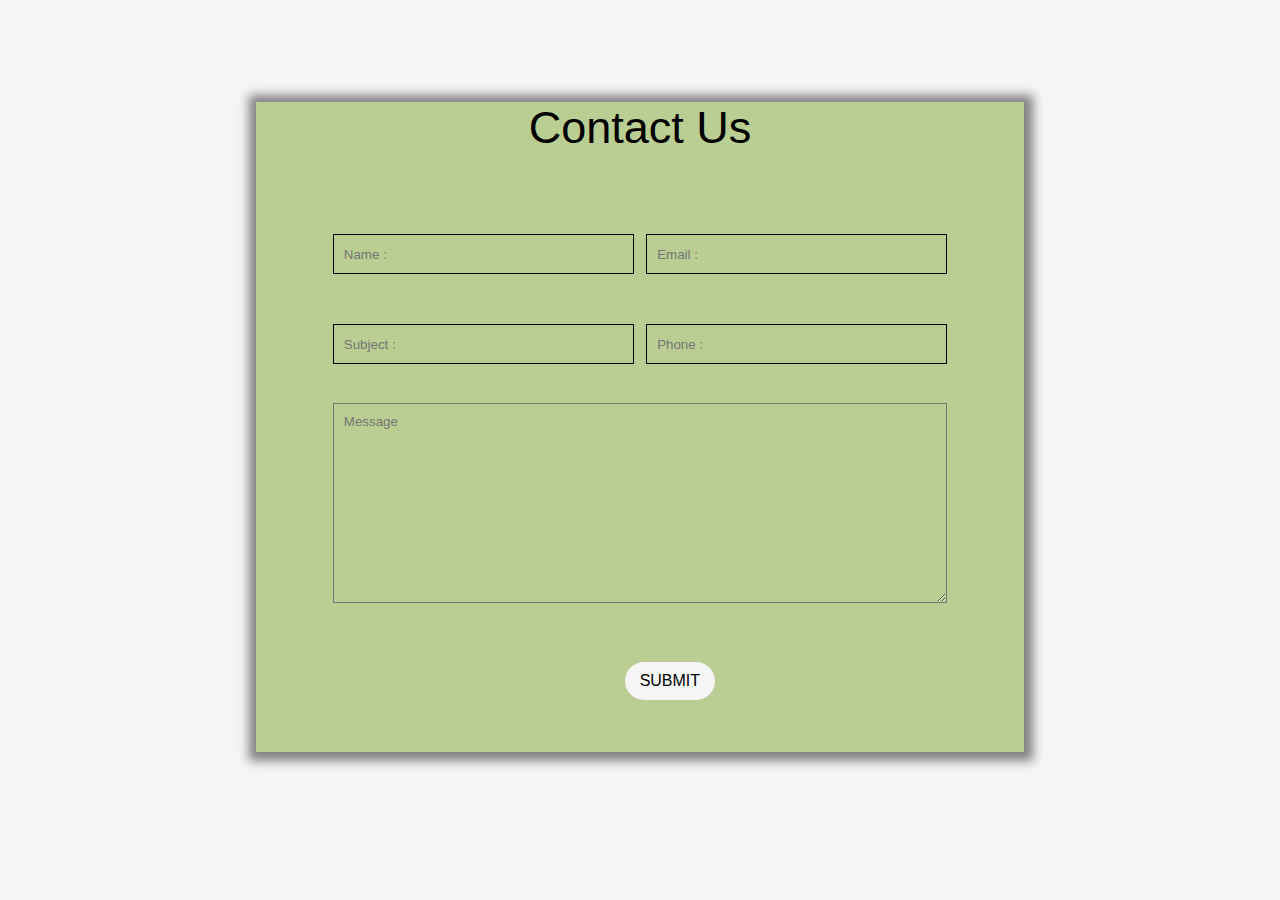
<file: css test/question 1/index.html>
<!DOCTYPE html>
<html lang="en">
<head>
    <meta charset="UTF-8">
    <meta name="viewport" content="width=device-width, initial-scale=1.0">
    <title>Document</title>
    <!-- style -->
    <link rel="stylesheet" href="style.css">
</head>
<body>
    <section>
        <div class="container">
            <h1>contact us</h1>
            <div class="box1">
                <input type="text" placeholder="Name :">
                <input type="email" placeholder="Email :">
            </div>
            <div class="box2">
                <input type="text" placeholder="Subject :">
                <input type="tel" placeholder="Phone :">
            </div>
            <textarea name="" id="" cols="30" rows="10" placeholder="Message"></textarea>
            <div class="btn">
                <a href="#">Submit</a>
                
            </div>
            
        </div>
    </section>
</body>
</html>
</file>
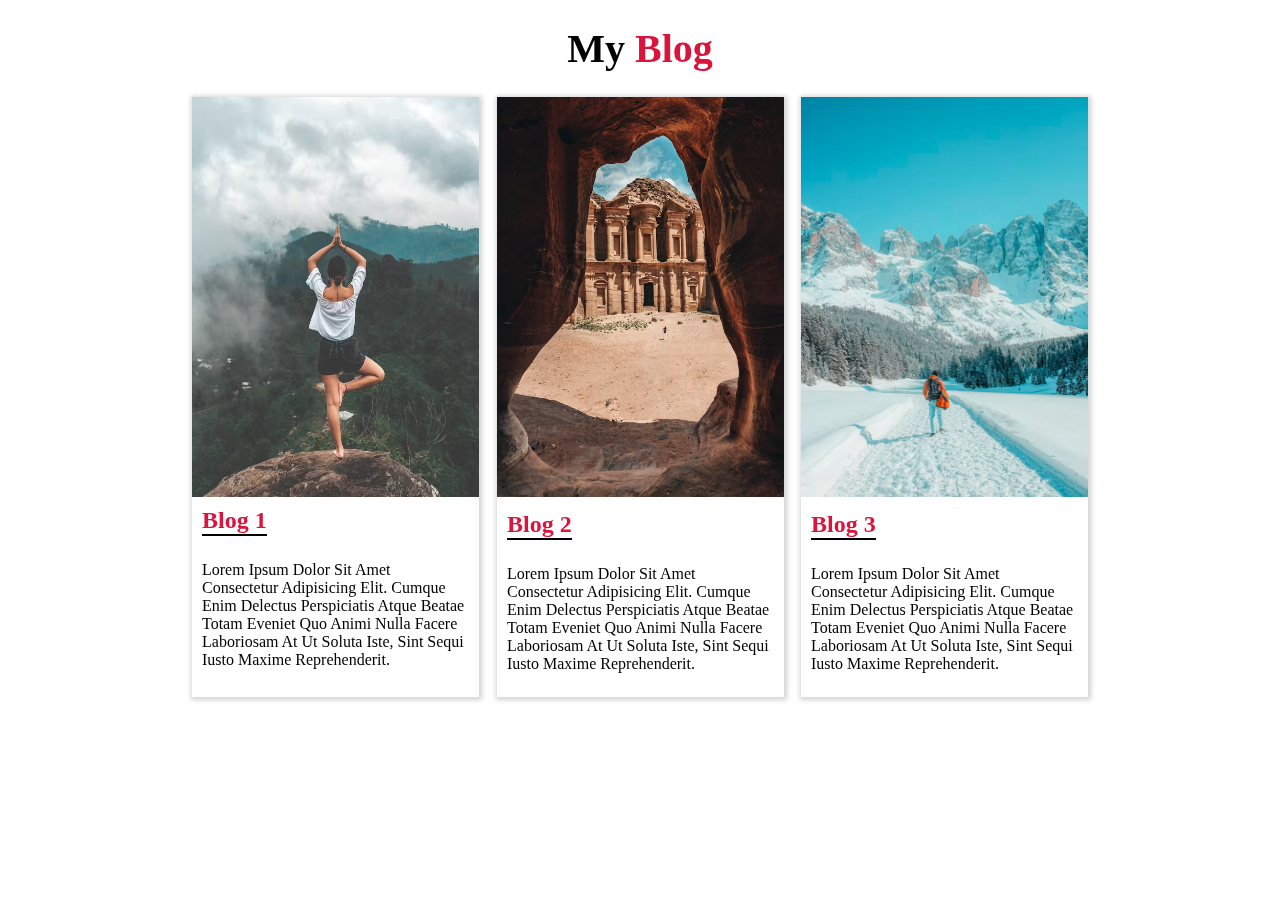
<file: css test/question 3/index.html>
<!DOCTYPE html>
<html lang="en">

<head>
    <meta charset="UTF-8">
    <meta name="viewport" content="width=device-width, initial-scale=1.0">
    <title>Document</title>
    <!-- style -->
    <link rel="stylesheet" href="style.css">
    <!-- animation -->
    <link rel="stylesheet" href="https://unpkg.com/aos@next/dist/aos.css" />
</head>

<body>
    <section data-aos="fade-up">
        <h1  data-aos="fade-right">My <span style="color: crimson;">Blog</span></h1>
        <div class="container">
            <div class="box1" data-aos="flip-left">
                <div class="img">
                    <img src="img/photo1.avif" alt="">
                </div>
                <div class="contnt">
                    <h2>blog 1</h2>
                    <p>Lorem ipsum dolor sit amet consectetur adipisicing elit. Cumque enim delectus perspiciatis atque
                        beatae totam eveniet quo animi nulla facere laboriosam at ut soluta iste, sint sequi iusto
                        maxime reprehenderit.</p>
                </div>
            </div>
            <div class="box1" data-aos="flip-down">
                <div class="img">
                    <img src="img/photo2.avif" alt="">
                    <div class="contnt">
                        <h2>blog 2</h2>
                        <p>Lorem ipsum dolor sit amet consectetur adipisicing elit. Cumque enim delectus perspiciatis
                            atque beatae totam eveniet quo animi nulla facere laboriosam at ut soluta iste, sint sequi
                            iusto maxime reprehenderit.</p>

                    </div>
                </div>
            </div>
            <div class="box1" data-aos="flip-right">
                <div class="img">
                    <img src="img/photo3.avif" alt="">
                    <div class="contnt">
                        <h2>blog 3</h2>
                        <p>Lorem ipsum dolor sit amet consectetur adipisicing elit. Cumque enim delectus perspiciatis
                            atque beatae totam eveniet quo animi nulla facere laboriosam at ut soluta iste, sint sequi
                            iusto maxime reprehenderit.</p>
                    </div>
                </div>
            </div>
        </div>
    </section>
    <!-- script -->
    <script src="https://unpkg.com/aos@next/dist/aos.js"></script>
    <script>
        AOS.init({
            duration: 500,
            delay: 5
        });
    </script>
</body>

</html>
</file>
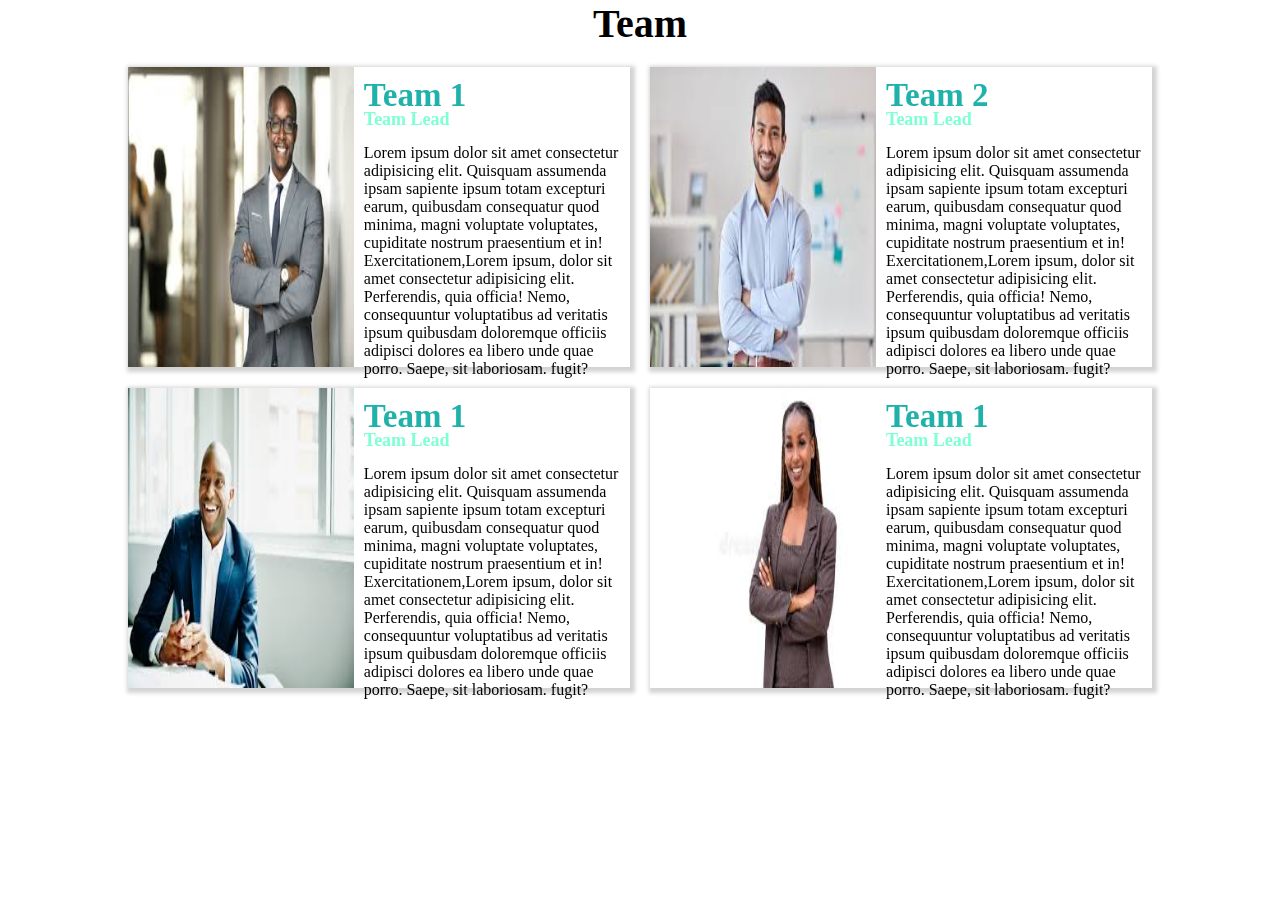
<file: css test/question 5/index.html>
<!DOCTYPE html>
<html lang="en">

<head>
    <meta charset="UTF-8">
    <meta name="viewport" content="width=device-width, initial-scale=1.0">
    <title>Document</title>
    <link rel="stylesheet" href="style.css">
    <link rel="stylesheet" href="https://unpkg.com/aos@next/dist/aos.css" />
</head>

<body>
    <section>
        <h1>Team</h1>
        <div class="conatiner">
            <div class="box1" data-aos="fade-down-right">
                <div class="img">
                    <img src="img/download (1).jpg" alt="">
                </div>
                <div class="content">
                    <h2>Team 1</h2>
                    <h3>Team Lead</h3>
                    <p>Lorem ipsum dolor sit amet consectetur adipisicing elit. Quisquam assumenda ipsam sapiente ipsum
                        totam excepturi earum, quibusdam consequatur quod minima, magni voluptate voluptates, cupiditate
                        nostrum praesentium et in! Exercitationem,Lorem ipsum, dolor sit amet consectetur adipisicing
                        elit. Perferendis, quia officia! Nemo, consequuntur voluptatibus ad veritatis ipsum quibusdam
                        doloremque officiis adipisci dolores ea libero unde quae porro. Saepe, sit laboriosam. fugit?
                    </p>
                </div>
            </div>
            <div class="box1" data-aos="fade-down-left">
                <div class="img">
                    <img src="img/download (2).jpg" alt="">
                </div>
                <div class="content">
                    <h2>Team 2</h2>
                    <h3>Team Lead</h3>
                    <p>Lorem ipsum dolor sit amet consectetur adipisicing elit. Quisquam assumenda ipsam sapiente ipsum
                        totam excepturi earum, quibusdam consequatur quod minima, magni voluptate voluptates, cupiditate
                        nostrum praesentium et in! Exercitationem,Lorem ipsum, dolor sit amet consectetur adipisicing
                        elit. Perferendis, quia officia! Nemo, consequuntur voluptatibus ad veritatis ipsum quibusdam
                        doloremque officiis adipisci dolores ea libero unde quae porro. Saepe, sit laboriosam. fugit?
                    </p>
                </div>
            </div>
            <div class="box1" data-aos="fade-up-right">
                <div class="img">
                    <img src="img/download (3).jpg" alt="">
                </div>
                <div class="content">
                    <h2>Team 1</h2>
                    <h3>Team Lead</h3>
                    <p>Lorem ipsum dolor sit amet consectetur adipisicing elit. Quisquam assumenda ipsam sapiente ipsum
                        totam excepturi earum, quibusdam consequatur quod minima, magni voluptate voluptates, cupiditate
                        nostrum praesentium et in! Exercitationem,Lorem ipsum, dolor sit amet consectetur adipisicing
                        elit. Perferendis, quia officia! Nemo, consequuntur voluptatibus ad veritatis ipsum quibusdam
                        doloremque officiis adipisci dolores ea libero unde quae porro. Saepe, sit laboriosam. fugit?
                    </p>
                </div>
            </div>
            <div class="box1" data-aos="fade-up-left">
                <div class="img">
                    <img src="img/download.jpg" alt="">
                </div>
                <div class="content">
                    <h2>Team 1</h2>
                    <h3>Team Lead</h3>
                    <p>Lorem ipsum dolor sit amet consectetur adipisicing elit. Quisquam assumenda ipsam sapiente ipsum
                        totam excepturi earum, quibusdam consequatur quod minima, magni voluptate voluptates, cupiditate
                        nostrum praesentium et in! Exercitationem,Lorem ipsum, dolor sit amet consectetur adipisicing
                        elit. Perferendis, quia officia! Nemo, consequuntur voluptatibus ad veritatis ipsum quibusdam
                        doloremque officiis adipisci dolores ea libero unde quae porro. Saepe, sit laboriosam. fugit?
                    </p>
                </div>
            </div>
        </div>
    </section>
    <script src="https://unpkg.com/aos@next/dist/aos.js"></script>
    <script>
        AOS.init({
            duration: 600,
            delay: 10
        });
    </script>
</body>

</html>
</file>
<file: css test/question 1/style.css>
* {
    margin: 0%;
    padding: 0%;
    box-sizing: border-box;
    font-family: 'Segoe UI', Tahoma, Geneva, Verdana, sans-serif;
    color: black;
}
body{
    background-color: whitesmoke;
}
section {
    width: 100%;
    height: 650px;
    margin-top: 8%;
}

.container {
    width: 60%;
    margin: auto;
    height: 650px;
    background-color: #BACD92;
    position: relative;
    box-shadow: 1px 1px 10px 8px grey;
}
.container::placeholder{
    color: black;
}
h1 {
    text-align: center;
    font-size: 45px;
    text-transform: capitalize;
    font-weight: 400;
    padding-bottom: 30px;
    color: black;
}

.box1 {
    width: 80%;
    margin: auto;
    display: flex;
    justify-content: space-between;
    margin-top: 50px;
}

.box1 input {
    width: 49%;
    height: 40px;
    background: none;
    border: 1px solid black;
    padding-left: 10px;
    color: black;

}

.box2 {
    width: 80%;
    margin: auto;
    display: flex;
    justify-content: space-between;
    margin-top: 50px;
}

.box2 input {
    width: 49%;
    height: 40px;
    background: none;
    border: 1px solid black;
    padding-left: 10px;
    color: black;

}

textarea {
    width: 80%;
    height: 200px;
    margin-left: 10%;
    margin-top: 5%;
    padding-left: 10px;
    padding-top: 10px;
    background: none;

}

.btn a {
    position: absolute;
    left: 48%;
    text-decoration: none;
    padding: 10px 15px;
    border-radius: 25px;
    text-transform: uppercase;
    bottom: 8%;
    color: black;
    background-color: whitesmoke;
}
</file>
<file: css test/question 3/style.css>
*
{
    margin: 0%;
    padding: 0%;
    box-sizing: border-box;
}
section{
    width: 100%;
    height: auto;
}
h1{
    text-align: center;
    font-size: 40px;
    margin: 25px 0px;
}
.container{
    width: 70%;
    height: auto;
    margin: auto;
    display: flex;
    justify-content: space-between;
}
.box1{
    width: 32%;
    height: 600px;
    box-shadow: 1px 1px 5px 2px lightgray;
}
.img{
    width: 100%;
    height: 400px;
}
.img img{
    width: 100%;
    height: 100%;
}
.contnt{
    padding: 10px;
}
h2{
    color: crimson;
    text-transform: capitalize;
    display: inline-block;
    border-bottom: 2px solid black;
}
p{
    text-transform: capitalize;
    margin-top: 25px;
}
</file>
<file: css test/question 5/style.css>
*
{
    margin: 0%;
    padding: 0%;
    box-sizing: border-box;
}
h1{
    color: black;
    font-size: 40px;
    text-align: center;
}
.conatiner{
    width: 80%;
    margin: auto;
    display: flex;
    flex-wrap: wrap;
    justify-content: space-between;
}
.box1{
    width: 49%;
    height: 300px;
    margin-top: 2%;
    display: flex;
    box-shadow: 2px 2px 4px 3px lightgray;
}
.img{
    width: 45%;
    height: 300px;
}
.img img{
    width: 100%;
    height: 100%;
}
.content{
    width: 55%;
    padding: 10px 10px;
    color: black;
}
h2{
    font-size: 33px;
    color: lightseagreen;
}
h3{
    color: aquamarine;
    font-size: 18px;
    line-height: 10px;
}
p{
    margin-top: 20px;
}
</file>
